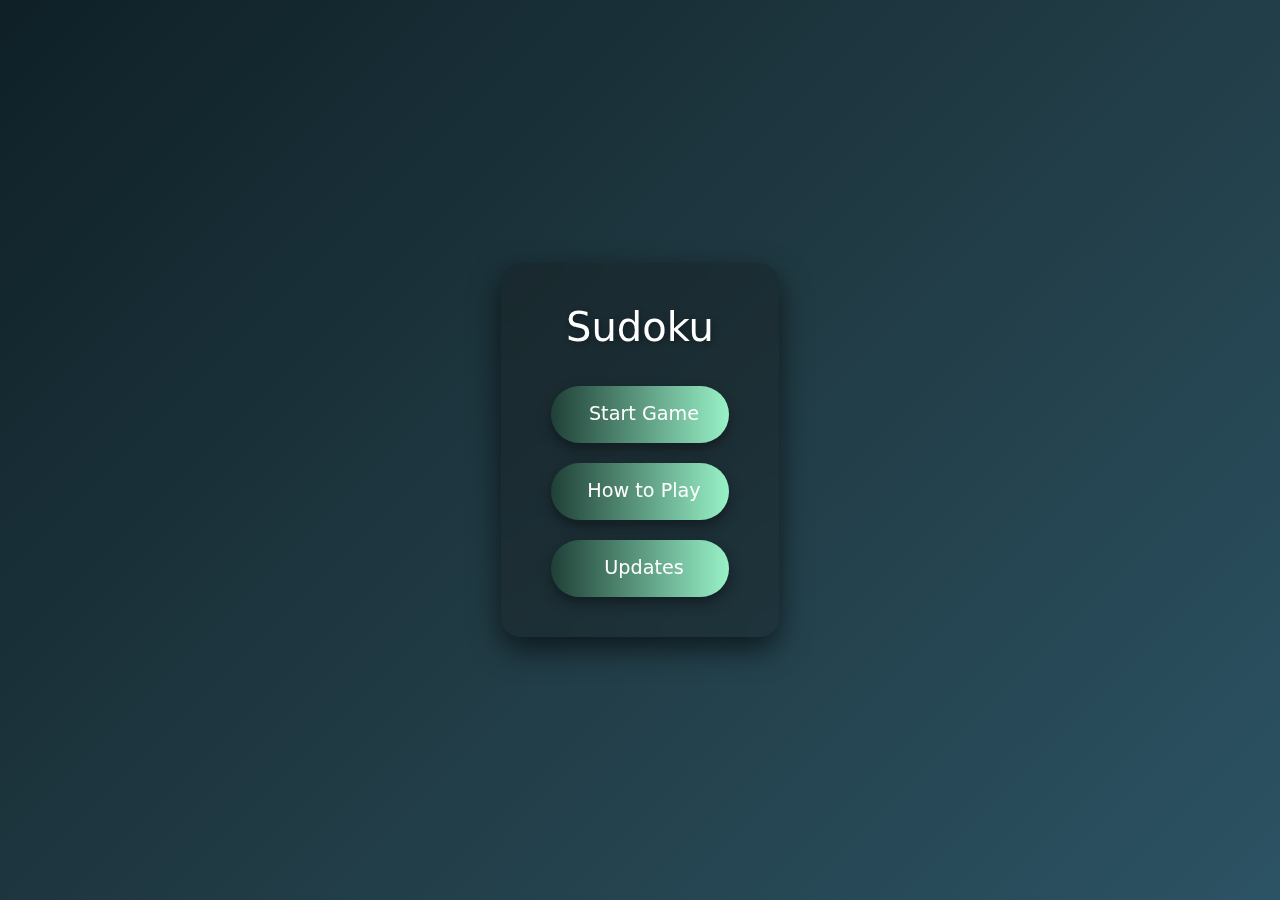
<file: index.html>
<!DOCTYPE html>
<html lang="en">
<head>
  <meta charset="UTF-8" />
  <title>Sudoku</title>
  <meta name="viewport" content="width=device-width, initial-scale=1.0" />

  <!-- Bootstrap CSS -->
  <link href="https://cdn.jsdelivr.net/npm/bootstrap@5.3.5/dist/css/bootstrap.min.css" rel="stylesheet" />

  <!-- Font Awesome -->
  <link rel="stylesheet" href="https://cdnjs.cloudflare.com/ajax/libs/font-awesome/6.5.0/css/all.min.css" integrity="sha512-uX7c2Tf5XcE3X4nRy4RNsqUmMRLSFoYJY6dj8pGeHoZbw4cuAnHJMrpgRDbw92tLnYb3ULvhHq5GFDKQ13WygA==" crossorigin="anonymous" referrerpolicy="no-referrer" />

  <!-- Custom CSS -->
  <link rel="stylesheet" href="styles.css" />
</head>
<body>

  <!-- Loader Overlay -->
  <div class="loader-container" id="loader">
    <div class="loader"></div>
  </div>

  <!-- Game Menu -->
  <div class="menu-container" id="menu">
    <h1>Sudoku</h1>
    <div class="menu">
      <button class="menu-item" onclick="startGame()">
        <i class="fas fa-play me-2"></i>Start Game
      </button>
      <button class="menu-item" data-bs-toggle="modal" data-bs-target="#instructionModal">
        <i class="fas fa-question-circle me-2"></i>How to Play
      </button>
      <button class="menu-item" data-bs-toggle="modal" data-bs-target="#updatesModal">
        <i class="fas fa-bell me-2"></i>Updates
      </button>
    </div>
  </div>

  <!-- Instructions Modal -->
  <div class="modal fade" id="instructionModal" tabindex="-1" aria-labelledby="instructionModalLabel" aria-hidden="true">
    <div class="modal-dialog modal-dialog-centered modal-lg">
      <div class="modal-content custom-dark-modal shadow-lg rounded-4">
        <div class="modal-header bg-dark text-white rounded-top-4 border-bottom-0">
          <h5 class="modal-title fw-semibold" id="instructionModalLabel">
            <i class="fas fa-puzzle-piece me-2 text-info"></i> How to Play Sudoku
          </h5>
          <button type="button" class="btn-close btn-close-white" data-bs-dismiss="modal" aria-label="Close"></button>
        </div>
        <div class="modal-body text-white">
          <p class="mb-4 fs-5">
            <span class="highlight">
              <i class="fas fa-bullseye text-info me-2"></i>
              <strong>Objective:</strong>
            </span>
            Fill the entire grid so that each row, column, and 3x3 box contains the numbers 
            <strong class="text-success">1 to 9</strong> exactly once.
          </p>
          <hr class="border-secondary" />
          <ul class="fs-5 list-unstyled">
            <li class="mb-3">
              <i class="fas fa-border-all text-primary me-2"></i>
              The puzzle is a <span class="text-warning fw-semibold">9x9 grid</span> made of 
              <span class="text-warning fw-semibold">nine 3x3 boxes</span>.
            </li>
            <li class="mb-3">
              <i class="fas fa-lock text-secondary me-2"></i>
              <span class="fw-semibold text-muted">Pre-filled numbers</span> cannot be changed.
            </li>
            <li class="mb-3">
              <i class="fas fa-pen text-info me-2"></i>
              You must fill the <span class="text-success">empty cells</span> using logic.
            </li>
            <li class="mb-3">
              <i class="fas fa-ban text-danger me-2"></i>
              <strong class="text-danger">No duplicates</strong> allowed in:
              <ul class="mt-2 ms-4">
                <li><i class="fas fa-arrow-right text-muted me-2"></i> Any <strong class="text-info">row</strong></li>
                <li><i class="fas fa-arrow-right text-muted me-2"></i> Any <strong class="text-info">column</strong></li>
                <li><i class="fas fa-arrow-right text-muted me-2"></i> Any <strong class="text-info">3x3 box</strong></li>
              </ul>
            </li>
            <li class="mb-3">
              <i class="fas fa-brain text-warning me-2"></i>
              Use <span class="text-info fw-semibold">logic and patterns</span> — avoid guessing!
            </li>
            <li>
              <i class="fas fa-hourglass-half text-light me-2"></i>
              <span class="fw-semibold text-light">Take your time</span> — Sudoku rewards accuracy, not speed.
            </li>
          </ul>
        </div>
        <div class="modal-footer bg-dark border-top-0 rounded-bottom-4">
          <button type="button" class="btn btn-outline-info px-4" data-bs-dismiss="modal">
            <i class="fas fa-play me-2"></i> Let's Play!
          </button>
        </div>
      </div>
    </div>
  </div>

  <!-- Updates Modal -->
 <!-- Updates Modal -->
<div class="modal fade" id="updatesModal" tabindex="-1" aria-labelledby="updatesModalLabel" aria-hidden="true">
  <div class="modal-dialog modal-dialog-centered">
    <div class="modal-content custom-dark-modal shadow-lg rounded-4">
      <div class="modal-header bg-dark text-white rounded-top-4 border-bottom-0">
        <h5 class="modal-title fw-semibold" id="updatesModalLabel">
          <i class="fas fa-bullhorn text-warning me-2"></i> Latest Updates
        </h5>
        <button type="button" class="btn-close btn-close-white" data-bs-dismiss="modal" aria-label="Close"></button>
      </div>
      <div class="modal-body text-white fs-5">
        <ul class="ms-3">
          <li class="mb-2">
            <strong>Improved mobile responsiveness</strong> for small screens.
          </li>
          <li class="mb-2">
            <strong>Fixed bug</strong> where numbers could overwrite pre-filled cells.
          </li>
          <li class="mb-2">
            <strong>Dark mode UI</strong> enhancements for all modals.
          </li>
          <li class="mb-2">
            <strong>New highlight effect</strong> on selected cells.
          </li>
          <li>
            <strong>Performance improved</strong> on initial load.
          </li>
        </ul>
      </div>
      <div class="modal-footer bg-dark border-top-0 rounded-bottom-4">
        <button type="button" class="btn btn-outline-warning px-4" data-bs-dismiss="modal">
          <i class="fas fa-thumbs-up me-2"></i> Got It!
        </button>
      </div>
    </div>
  </div>
</div>

  <!-- Bootstrap JS Bundle (includes Popper) -->
  <script src="https://cdn.jsdelivr.net/npm/bootstrap@5.3.5/dist/js/bootstrap.bundle.min.js"></script>

  <!-- Custom JS -->
  <script src="script.js"></script>
</body>
</html>
</file>
<file: styles.css>
/* Reset and base styles */
* {
  margin: 0;
  padding: 0;
  box-sizing: border-box;
}

body {
  font-family: "Tagesschrift", system-ui;
  background: linear-gradient(135deg, #0f2027, #203a43, #2c5364); /* Dark gradient */
  display: flex;
  justify-content: center;
  align-items: center;
  height: 100vh;
  overflow: hidden;
  padding: 20px;
}

/* Menu container with dark glassmorphism */
.menu-container {
  text-align: center;
  background: rgba(20, 20, 20, 0.3);
  backdrop-filter: blur(14px);
  -webkit-backdrop-filter: blur(14px);
  padding: 40px 50px;
  border-radius: 20px;
  box-shadow: 0 12px 30px rgba(0, 0, 0, 0.6);
  display: none;
  transition: all 0.3s ease;
}

/* Title */
h1 {
  font-size: 2.5em;
  color: #ffffff;
  margin-bottom: 35px;
  text-shadow: 2px 2px 6px #00000060;
}

/* Menu buttons */
.menu {
  display: flex;
  flex-direction: column;
  gap: 20px;
}

.menu-item {
  background: linear-gradient(to right, #1f4037, #99f2c8); /* Subtle dark green gradient */
  color: #ffffff;
  border: none;
  padding: 14px 28px;
  font-size: 1.2em;
  border-radius: 50px;
  cursor: pointer;
  transition: all 0.3s ease;
  box-shadow: 0 6px 14px rgba(0, 0, 0, 0.4);
}

.menu-item:hover {
  transform: scale(1.05);
  background: linear-gradient(to right, #11998e, #38ef7d);
  box-shadow: 0 8px 20px rgba(0, 0, 0, 0.5);
}

.menu-item:active {
  transform: scale(0.98);
  background-color: #0b6e4f;
}

.menu-item:focus {
  outline: 2px solid #ffffffaa;
  outline-offset: 2px;
}

/* Loader overlay */
.loader-container {
  position: fixed;
  top: 0;
  left: 0;
  width: 100%;
  height: 100%;
  background-color: #000000cc;
  display: flex;
  justify-content: center;
  align-items: center;
  z-index: 9999;
}

/* Spinning circle loader */
.loader {
  width: 80px;
  height: 80px;
  border: 8px solid #2c3e50;
  border-top: 8px solid #00cec9;
  border-radius: 50%;
  animation: spin 1s linear infinite;
}

/* Spin animation */
@keyframes spin {
  0% { transform: rotate(0deg); }
  100% { transform: rotate(360deg); }
}

/* Responsive layout for smaller screens */
@media (max-width: 600px) {
  .menu-container {
    padding: 30px;
  }

  h1 {
    font-size: 2em;
  }

  .menu-item {
    font-size: 1em;
    padding: 12px 20px;
  }
}

.custom-dark-modal {
  background: #1c1f26;
  color: #e0e0e0;
  border: none;
}

.custom-dark-modal .modal-body {
  background-color: transparent;
}

.custom-dark-modal hr {
  border-color: #444;
}

.custom-dark-modal .btn-outline-info {
  border-color: #00bcd4;
  color: #00bcd4;
}

.custom-dark-modal .btn-outline-info:hover {
  background-color: #00bcd4;
  color: #000;
}

.custom-dark-modal .btn-close-white {
  filter: invert(1);
}

.highlight {
  background-color: #222;
  padding: 6px 12px;
  border-radius: 8px;
  display: inline-block;
}
</file>
